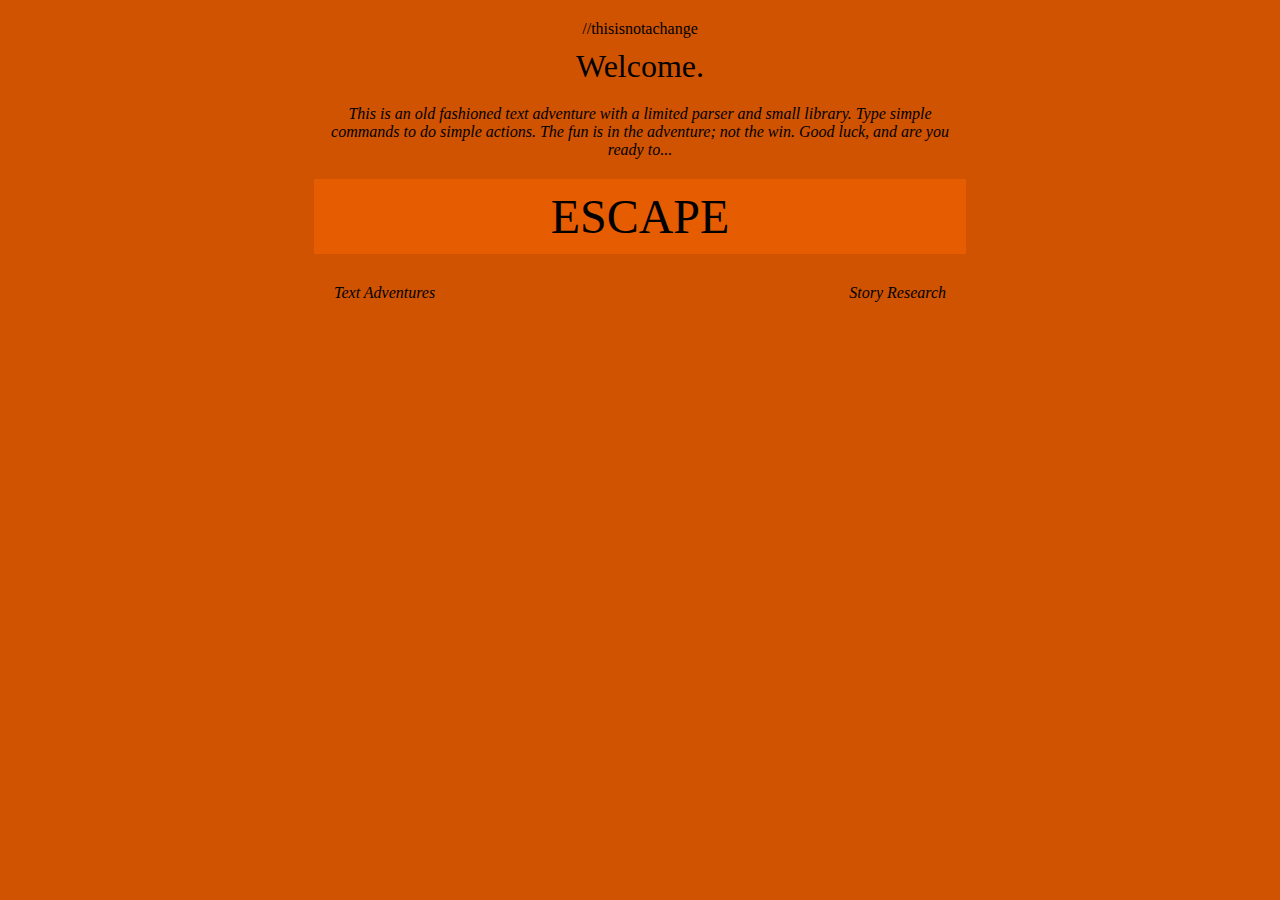
<file: index.html>
//thisisnotachange

<!DOCTYPE html>
<html>

<head>

	<title>Door clicks shut</title>
	<link rel="stylesheet" type="text/css" href="final.css">

</head>


<body>

	<p class = "header">Welcome.</p>
	<p>This is an old fashioned text adventure with a limited parser and small library. Type simple commands to do simple actions. The fun is in the adventure; not the win. Good luck, and are you ready to...</p>
	<a href="play.html"><div class = "play">ESCAPE</div></a>
	<div id = "footer">
		<span class = "menuLeft">
			<a href="adventure.html" class = "menu">
				<p class = "menuLeft">Text Adventures</p>
			</a>
		</span>
		<span class = "menuRight">
			<a href="thisisa.horse" class = "menu">
				<p class = "menuRight">Story Research</p>
			</a>
		</span>
	</div>

</body>


</html>
</file>
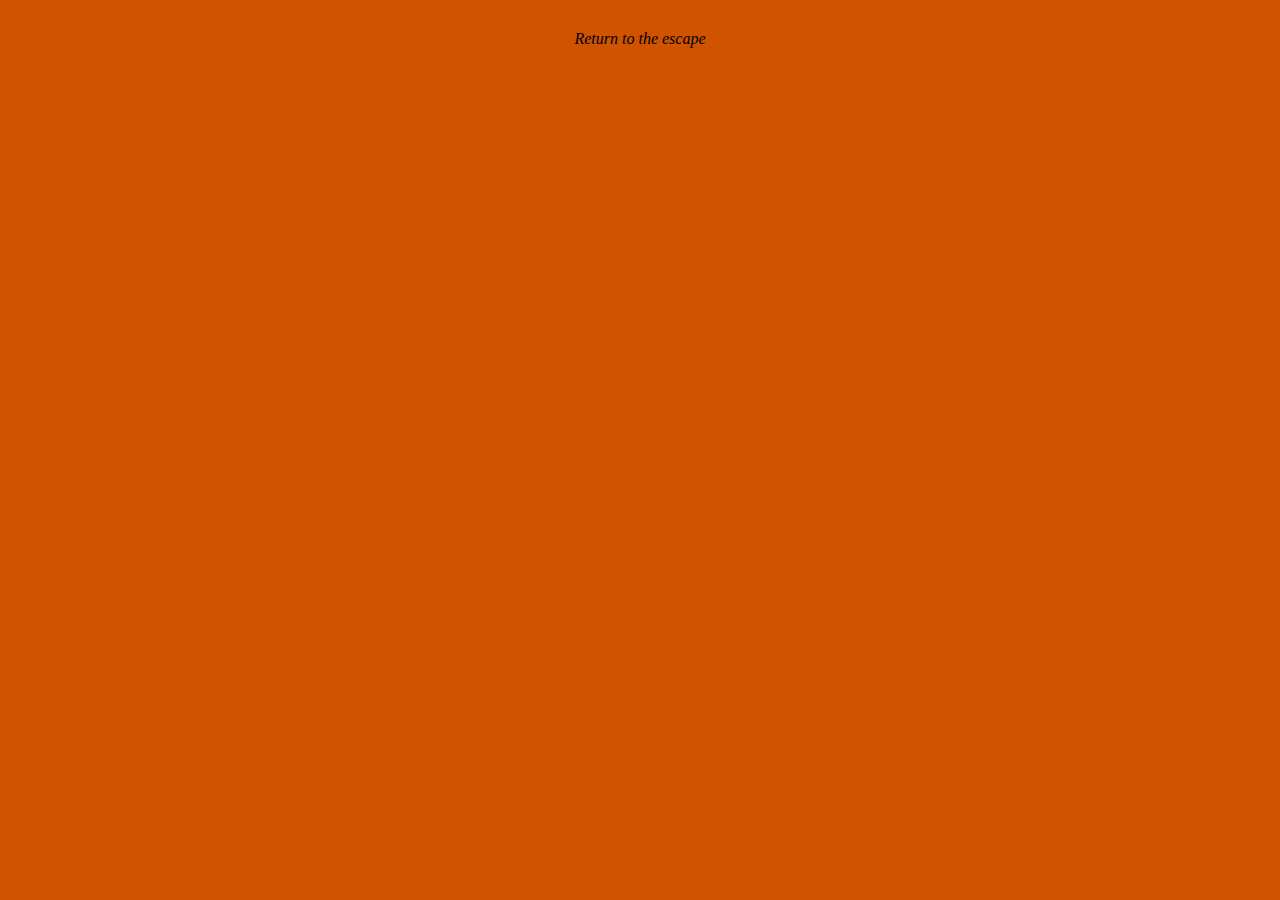
<file: adventure.html>
<!DOCTYPE html>
<html>
<head>
	<title>We're old school here</title>
	<link rel="stylesheet" type="text/css" href="final.css">
</head>

<body>
	<a href = "index.html"><p title = "To spiders and rusty nails.">Return to the escape</p></a>

</body>
</html>
</file>
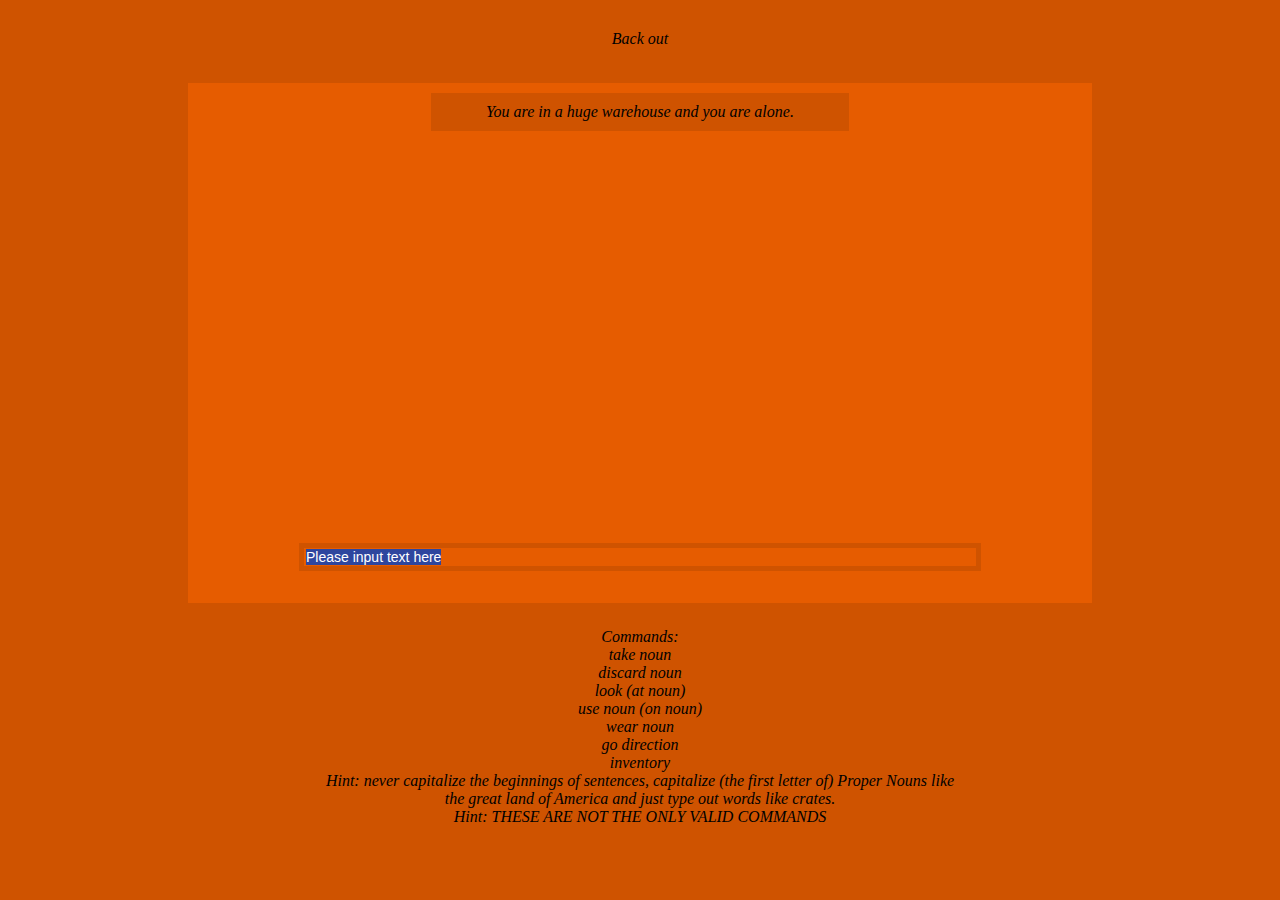
<file: backup file by joe.html>
<!DOCTYPE html>
<html>

<head>

	<link rel="stylesheet" type="text/css" href="final.css">

	<script>

		window.onload = function(){
			var text_input = document.getElementById("myText");
			// Makes it so that when you load the document, you don't have to delete the starter text.
			printStoryText("You are in a huge warehouse and you are alone.","p");
			text_input.select();
		}

		function printStoryText(textToShow, textStyle){
			var story = document.getElementById("storybox");
			var userText = document.createElement(textStyle);
			userText.appendChild(document.createTextNode(textToShow));
			story.appendChild(userText);
			story.appendChild(document.createElement("br"));
			return(userText);

		}
		//If this didn't exist, you could play the game forever and ever and ever and we don't want that do we.
		var turnCount = 0;
		var inventory = [{"Name":"No tea"}];
		var wearing = [{"Name":"Pants", "Name":"Shirt", "Name":"Shoes"}];

		function textKeyPress(inputThing){
			//Makes the return key (13) do the input thing. inputThing = most recent user entered information.
			if (event.keyCode == 13){
				appendToBox(inputThing.value);
				// Clears the field after transferring the information
				processLine(inputThing.value);
				inputThing.value = "";
			}
		}

		function appendToBox(inputThing){
			var story = document.getElementById("storybox");
			var userText = document.createElement("i");
			userText.appendChild(document.createTextNode(inputThing));
			story.appendChild(userText);
			story.appendChild(document.createElement("br"));
			story.appendChild(document.createElement("br"));
		}
		//Where we're trying to get the input to go
		// --Okay, this is the parser. I need to make the lines do things in the code now! I have the privilage of figuring this out! I'll set some variables.
		var warehouseRoom = "beginning";
		
		var escape = false;
		var heavyPulley = "up";
		var boxes = "stacked";
		var jedRocks = 0;
		var wallStrength = 0;
		//if this variable reaches...20? You die. A horrible sudden death.
		var batteredness = 0;

		function processLine(userSentence){
			var command = userSentence;
			var story = document.getElementById("storybox");

			turnCount = turnCount + 1;

			if(turnCount > 50){
				//todo make different losing sequences with different pages, gack
				alert("you have lost the game");
				window.open("lose.html", '_self', false);
			}

			if (command.search("take") > -1){
				//make inventory work, taking things out and putting them in

			}else if (command.search("discard") > -1){

			}else if (command.search("wear") > -1){

			}else if (command.search("use") > -1){
				if (command.search("self") > -1){
					if (command.search("wall") > -1){
						if (wallStrength === 0){
							printStoryText("An idea dawns. You flex your arms, convincing yourself that you are possessed of a feline strength. You take a deep breath, and...run.", "p");
							printStoryText("Your head hurts, but the visceral pain subsides some when you see a hairline crack in the musty wood.","p");
							batteredness = batteredness + 1;
							wallStrength = wallStrength +1;
						}else if(wallStrength === 1){
							printStoryText("Picking yourself back up, you tuck your arms into your armpits for a more areodynamic sprint. And to, you know, keep your survival instinct from trying to brace yourself against the rapidly approaching wall--", "p");
							printStoryText("You try to pick yourself up, but it feels as though your right wrist may be broken.","p");
							batteredness = batteredness + 1;
							wallStrength = wallStrength + 1;
						}else if(wallStrength === 2){
							printStoryText("You need to escape. You NEED TO ESCAPE, you remind yourself. That life outside is the one that matters, none of these boxes and irradiated barrels and alarming pactches of tar...","p");
							batteredness = batteredness + 1;
							wallStrength = wallStrength +1;
						}else if(wallStrength === 3){
							printStoryText("You tried to hold that in your mind. Your ragged breathing sound somehow pulpy to your ears. You grasp your stomach and swing yourself feebly at the wall once again.","p");
							printStoryText("You notice, with your dim peripheral vision, that the wall has almost given.","p");
							batteredness = batteredness + 1;
							wallStrength = wallStrength +1;
						}else if(wallStrength === 4){
							printStoryText("Too exhausted to run, you claw at the crumbling boards. So close...","p");
							batteredness = batteredness + 1;
							wallStrength = wallStrength +1;
						}else{
							window.open("wallescape.html", '_self', false);

						}
					}else{}
				}else{}
				//figure out how to put thing into inventory

			}else if (command.search("look") > -1){
				if (warehouseRoom === "beginning"){
					if (command.search("boxes") > -1){
						if(boxes === "stacked"){
							printStoryText("In front of you, there are stacks of boxes piled dangerously high. Motes of dust float gently down onto them.", "p");
						}else{
							printStoryText("A half-fallen stack of boxes lies at your feet. The closest one is covered in dark oily slick. You hesitate to move forwards.", "p");
						}
					}else if (command.search("crates") > -1){
						printStoryText("There are no crates in this room. There are old melted plastic boxes. You see no crates. Did someone tell you tell you there were crates? Who was it. Who would spread such slander?", "p");
					}else if (command.search("pulley") > -1){

					}else if (command.search("boards") > -1){

					}else if (command.search("tarp") > -1){

					}else if (command.search("nuclear") > -1){

					}else if(command.search("Jed") > -1){
						//add a randomized thing that says what jed is doing.
						printStoryText("Jed's just a really cool guy, y'know? You don't really want to bother Jed do you? He's just sitting around, fiddling with his headphones, but he's doing it amazingly and you probably shouldn't stop him.", "p");

					}else{
						printStoryText("Not focusing on anything in particular, you take in the room.", "p");
					}

				}else if (warehouseRoom === "middle"){

				}else if (warehouseRoom === "end"){

				}else{
					alert("holy crap you've broken the game. Dead now.");
					window.open("lose.html", '_self', false);
				}

			}else if (command.search("inventory") > -1){
				if (inventory.length > 0){
					story.appendChild(document.createTextNode("You have:"));
					story.appendChild(document.createElement("br"));
					var iList = document.createElement("ul");
					for(var i = 0; i<inventory.length; i++){
						var item = document.createElement("li");
						item.appendChild(document.createTextNode(inventory[i].Name));
						iList.appendChild(item);
					}
					story.appendChild(iList);
				}else{
					story.appendChild(document.createTextNode("you carry nothing"));
					story.appendChild(document.createElement("br"));
				}

				if(wearing.length > 0){
					//fix this one. For some reason it can't print what you're currently wearing, even though it's the same exact code as the inventory uses yaaaaay
					story.appendChild(document.createTextNode("You are wearing:"));
					story.appendChild(document.createElement("br"));
					var iList = document.createElement("ul");
					for(var i = 0; i<wearing.length; i++){
						var item = document.createElement("li");
						item.appendChild(document.createTextNode(wearing[i].Name));
						iList.appendChild(item);
					}
					story.appendChild(iList);
				}else{
					printStoryText("You are buck naked, and not a little embarrassed.")
				}
	
			}else if (command.search("north") >-1){
				if(warehouseRoom === "beginning"){
					if(boxes === "stacked"){
						printStoryText("You take a tentetive step forwards. The shifting of your weight causes the teetering pile of boxes to tumble in slow motion towards you, end over end. They land with a hideous thud.", "p");
						boxes = "fallen";
					}else{
						printStoryText("You eye the fallen boxes with a particular trepidation. You decide you like your ankles in the condition that they're in.", "p");
					}

				}else if (warehouseRoom=== "middle"){

				}else if (warehouseRoom === "end"){

				}else{
					alert("Well, you must have escaped somehow. Or you died.");
					window.open("lose.html", '_self', false);
				}


			}else if (command.search("south") > -1){
				if(warehouseRoom === "beginning"){
					if(heavyPulley === "up"){
						printStoryText("You step back to controls of the tall pulley and crunch a lever. The concrete barrel falls with a sickening thud onto the old tarp.", "p");
						heavyPulley = "down";

					}else{
						printStoryText("Back at the pulley controls, you slowly move the nuclear containment barrel back into position, high above the tarp.","p");
						heavyPulley = "up";
					}
					
				}else if (warehouseRoom=== "middle"){

				}else if (warehouseRoom === "end"){

				}else{
					alert("Are you...hacking? Are you trying to tear apart my beautiful, simple game? Die.");
					window.open("lose.html", '_self', false);
				}

			}else if (command.search("east") > -1){
				if(warehouseRoom === "beginning"){
					
				}else if (warehouseRoom=== "middle"){

				}else if (warehouseRoom === "end"){

				}else{
					alert("Not to say that hacking is bad, it's just that right here I don't really NEed anyone poking around in my scripts. Execute.");
					window.open("lose.html", '_self', false);
				}

			}else if (command.search("west") > -1){
				if(warehouseRoom === "beginning"){
					
				}else if (warehouseRoom=== "middle"){

				}else if (warehouseRoom === "end"){

				}else{
					alert("You suck darlin. See you on the flipside.");
					window.open("lose.html", '_self', false);
				}
			//The place to put the random things that are really annoying ways to die, etc....
			}else if(command.search("yodel") >-1){
				printStoryText("Your plaintive sounds echo across the metal barrel. It sounds like someone killing a cat. Well, if you really need help this bad... stop yodeling. Stop. Look, your ears are bleeding. Soft sticky ooze that rolls down the sides of your cheeks like tears, landing on the ground and soaking through, further and further, deep into the ground...","p");
				printStoryText("Okay. Just look down BELOW the ground, okay? Below them dusty boards.", "p");
				batteredness = batteredness + 1;

			}else if(command.search("rock") > -1){
				jedRocks = jedRocks + 1;
				if(jedRocks === 1){
					printStoryText("You walk to Jed. He raises his eyebrows. \"Have I got the music for you, man,\" he says. \"Have I got the music for you.\" He pulls one of his earbuds out, passes it towards you...","p");
					printStoryText("Dazed, you wake from a musical stupor. Golly, you think. Perhaps I shouldn't do that again.","p");
					batteredness = batteredness + 1;
				}else if(jedRocks === 2){
					printStoryText("It's just so... smooth... like him, you think. Them tunes tho. You sit on the grungy ground and contemplate your shoes like you've never before.","p");
					printStoryText("Your headache burns like the fires of...","p");
					batteredness = batteredness + 1;
				}else if(jedRocks === 3){
					printStoryText("The charisma...the beat. Who cares about escape when you have these soft soulful twangs, heavy breathing... ","p");
					batteredness = batteredness + 1;
				}else if(jedRocks === 4){
					printStoryText("YOU NEED TO STOP","p");
					batteredness = batteredness + 1;
				}else if(jedRocks === 5){
					printStoryText("The ground is your pillow, the dust if your food, the music is water, Jed is a god.", "p");
					batteredness = batteredness + 1;
				}else{
					window.open("jedRocks.html", '_self', false);
				}

			}else{
				var randomError = Math.floor((Math.random() * 10) + 1);
				if(randomError === 1){
					printStoryText("You cough in the dust.", "p");
				}else if(randomError === 2){
					printStoryText("Your old army surplus backpack breaks a strap. Your entire inventory scatters over the rutted floor. The next five minutes are spent on a tedious clean up.", "p");
				}else if(randomError === 3){
					printStoryText("You wonder for a moment what everyone else in your life is doing. Someone's probably making toast. What kind of toast is it? Will they burn it? You sincerely hope not. You're kind of hungry.","p");
				}else if(randomError === 4){
					printStoryText("As you idly swing your arms, your thumb brushes up against some rotting wood. You pretend that you don't care about splinters.","p");

				}else if(randomError === 5){
					printStoryText("You just stand there, blank faced, like a fool. Foooooool you think you hear the wind say.","p");

				}else if(randomError === 6){
					printStoryText("You decide you want to look at the grime. It's nice grime, you think. Really spectacular.","P");

				}else if(randomError === 7){
					printStoryText("You wonder why you can't just beat at the wall until it breaks. It's pretty flimsy, you think. I could probably do this really easy. Just use self on wall. But...nah. It would never work.", "p");

				}else if(randomError === 8){
					printStoryText("You have the sudden urge to yodel for help", "p");

				}else if(randomError === 9){
					printStoryText("You feel a strange heat creep up your fingers. Probably just a placebo, trick of the mind, you think.","p");

				}else if(randomError === 10){
					printStoryText("Why am I in here, you wonder. Why did I have the stupid idea to just walk into a obviously marked radiation storage building, all alone-- \"Hey man!\" says your friend Jed who's been sitting in the corner quietly all along. \"Wanna rock out to some tunes?\"", "p");

				}else{
					printStoryText("Ded.", "p");
					//howto delay a function: window.setTimeout("javascript function", milliseconds);
				}
			}
			if(batteredness === 5){

			}else if(batteredness === 3){

			}else if(batteredness === 10){

			}else if(batteredness === 15){

			}else if(batteredness === 18){

			}else if(batteredness === 19){

			}else if(batteredness === 20){
				window.open("battereddeath.html", '_self', false);
			}else{}
			story.scrollTop = story.scrollHeight;
		}

	</script>
	<!-- If your browser doesn't allow JS; -->
	<noscript>You'll be locked up forever. Or until your browser allows Javascript.</noscript>

</head>


<body>

	<a href = "index2.html" title = "Just remember that you'll have to start over">
		<p>Back out</p>
	</a>

	<div class = "gamebox">
		<!-- The place where the actual text adventure will appear -->
		<div class = "storybox" id = "storybox"></div>
		<!-- The box that you write the things in -->
		<input name="myText" id = "myText" size="80" value="Please input text here" type="text" onkeypress="textKeyPress(this)" onfocus="select()">
	</div>
	<div>
		<p id = "help" title = "crates require no formality">
			Commands:<br/>
			take noun <br/>
			discard noun<br/>
			look (at noun) <br/>
			use noun (on noun) <br/>
			wear noun <br/>
			go direction <br/>
			inventory <br/>
			Hint: never capitalize the beginnings of sentences, capitalize (the first letter of) Proper Nouns like the great land of America and just type out words like crates.<br/>
			Hint: THESE ARE NOT THE ONLY VALID COMMANDS
		</p>
	</div>

</body>

</html>
</file>
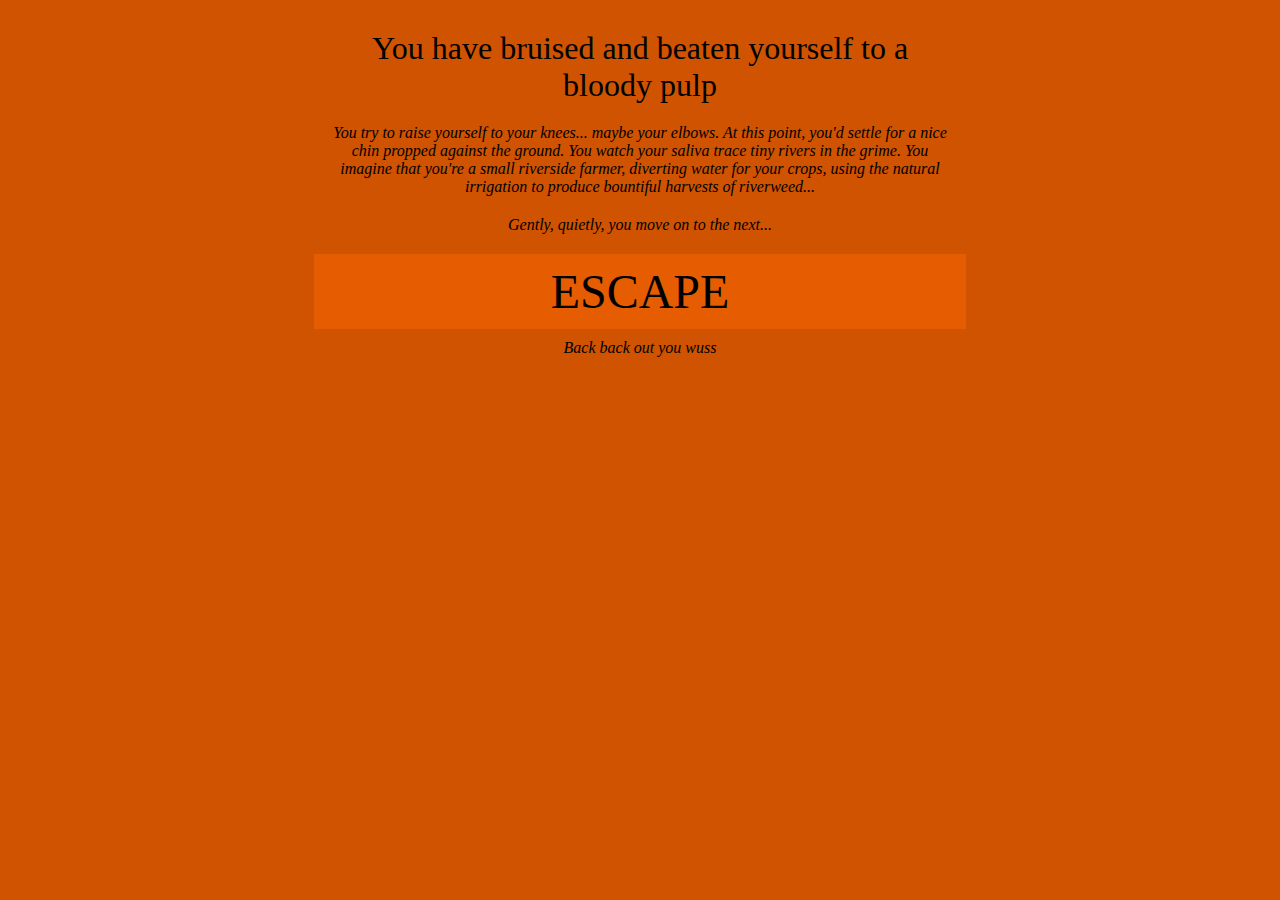
<file: battereddeath.html>
<!DOCTYPE html>
<html>
  <head>
    <link rel="stylesheet" type="text/css" href="final.css">
  </head>
  <body>
    <p class = "header">You have bruised and beaten yourself to a bloody pulp</p>
  	<p>You try to raise yourself to your knees... maybe your elbows. At this point, you'd settle for a nice chin propped against the ground. You watch your saliva trace tiny rivers in the grime. You imagine that you're a small riverside farmer, diverting water for your crops, using the natural irrigation to produce bountiful harvests of riverweed...</p>
  	<p>Gently, quietly, you move on to the next...</p>
  	<a href="play.html"><div class = "play">ESCAPE</div></a>
    <a href="index.html"><p>Back back out you wuss</p></a>
  </body>
</html>
</file>
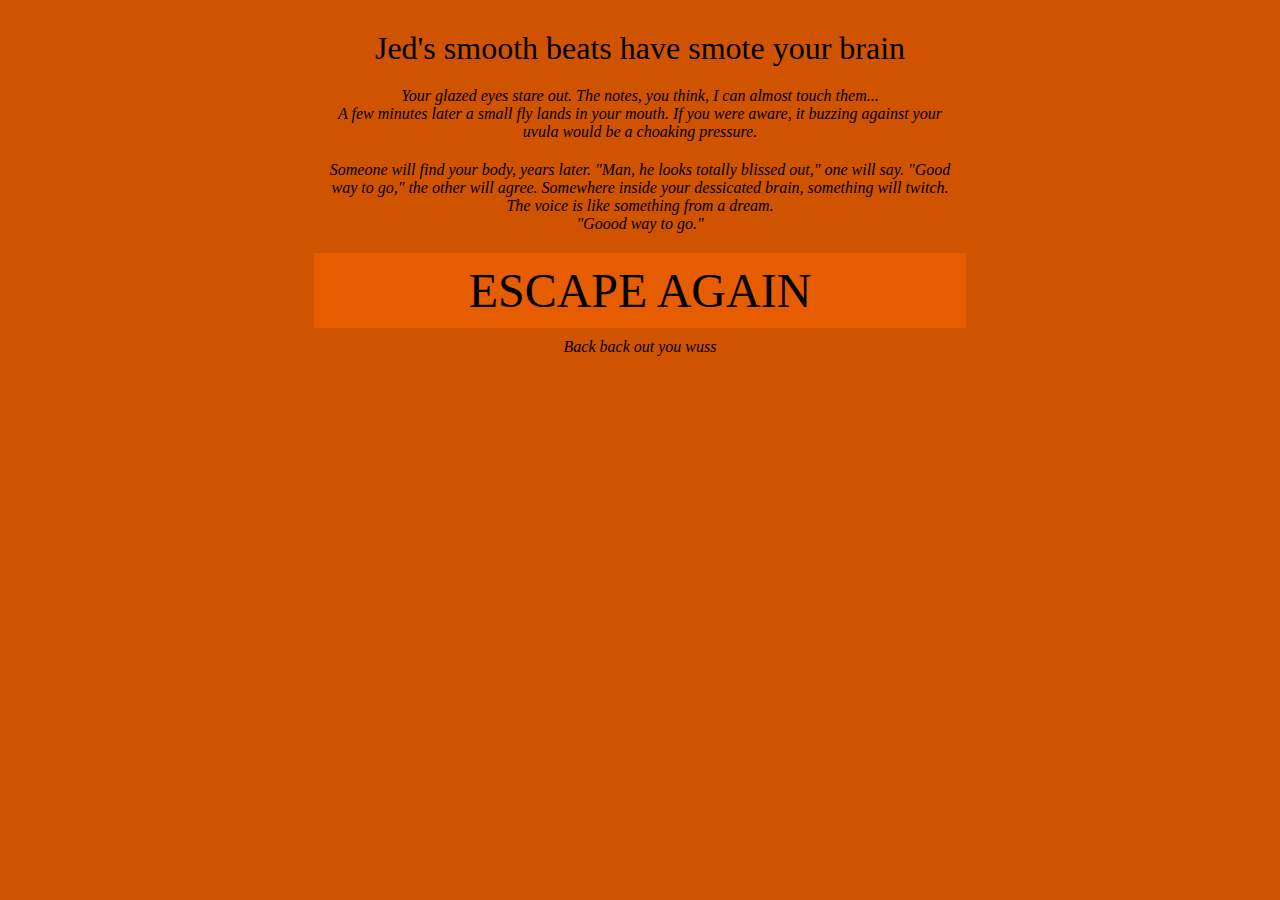
<file: jedRocks.html>
<!DOCTYPE html>
<html>
  <head>
    <link rel="stylesheet" type="text/css" href="final.css">
  </head>
  <body>
    <p class = "header">Jed's smooth beats have smote your brain</p>
  	<p>Your glazed eyes stare out. The notes, you think, I can almost touch them...<br/>A few minutes later a small fly lands in your mouth. If you were aware, it buzzing against your uvula would be a choaking pressure.</p>
  	<p>Someone will find your body, years later. "Man, he looks totally blissed out," one will say. "Good way to go," the other will agree. Somewhere inside your dessicated brain, something will twitch. The voice is like something from a dream. <br/>"Goood way to go."</p>
  	<a href="play.html"><div class = "play">ESCAPE AGAIN</div></a>
    <a href="index.html"><p>Back back out you wuss</p></a>
  </body>
</html>
</file>
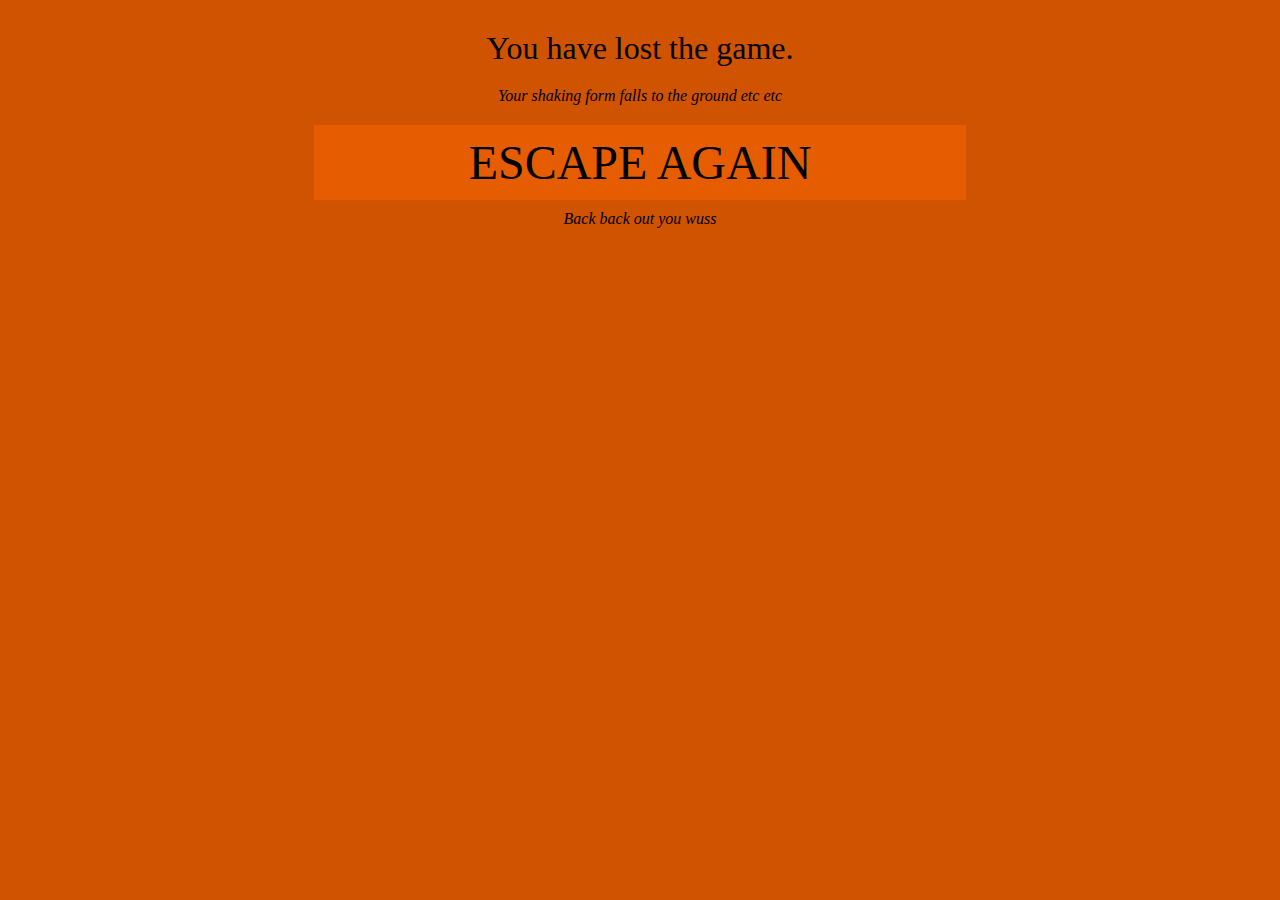
<file: lose.html>
<!DOCTYPE html>
<html>
  <head>
    <link rel="stylesheet" type="text/css" href="final.css">
  </head>
  <body>
    <p class = "header">You have lost the game.</p>
  	<p>Your shaking form falls to the ground etc etc</p>
  	<a href="play.html"><div class = "play">ESCAPE AGAIN</div></a>
    <a href="index.html"><p>Back back out you wuss</p></a>
  </body>
</html>
</file>
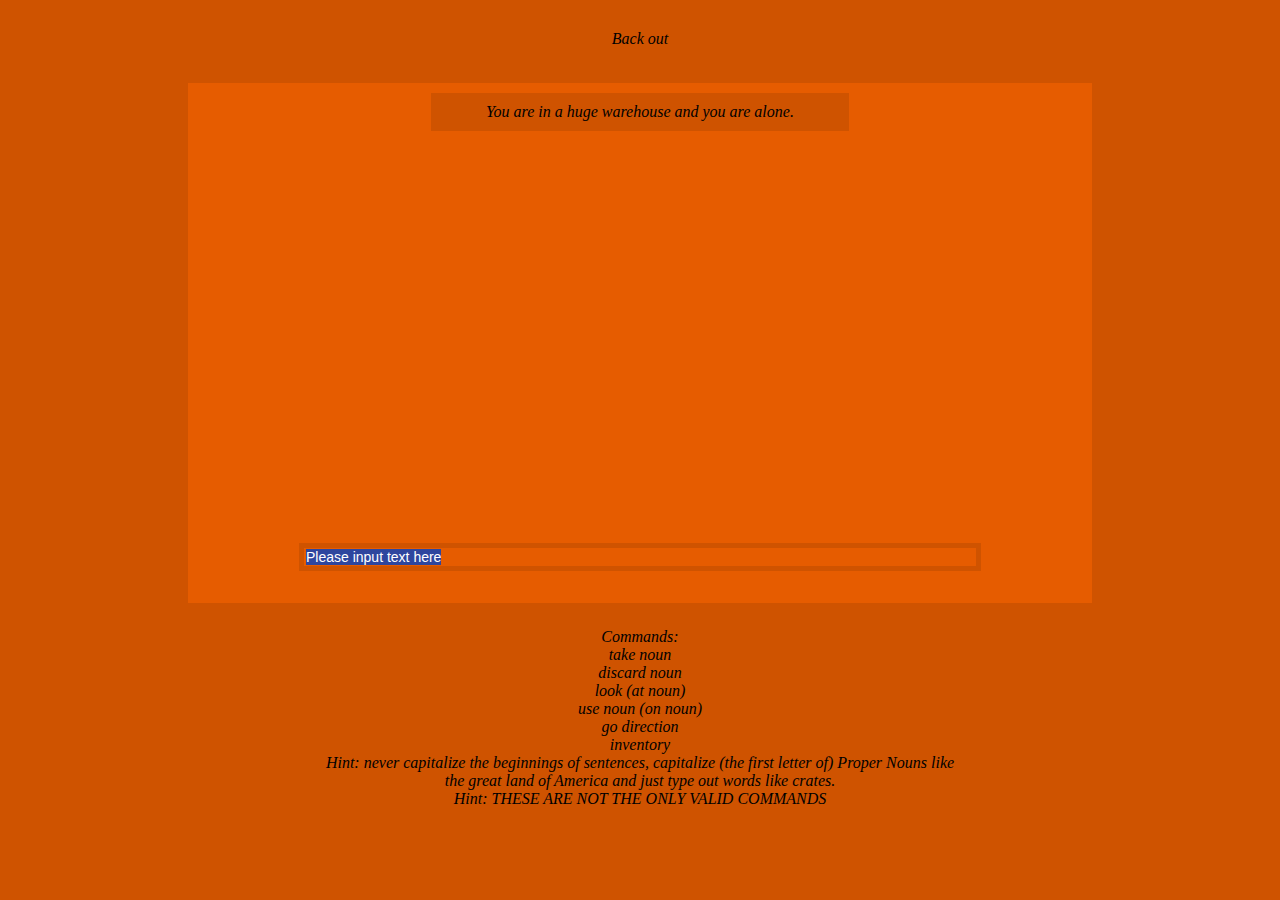
<file: play.html>
<!DOCTYPE html>
<html>

<head>

	<link rel="stylesheet" type="text/css" href="final.css">
	<script src="escapescript.js"></script>
	<!-- If your browser doesn't allow JS; -->
	<noscript>You'll be locked up forever. Or until your browser allows Javascript, y'know?</noscript>

</head>

<body>

	<a href = "index.html" title = "Just remember that you'll have to start over">
		<p>Back out</p>
	</a>

	<div class = "gamebox">
		<!-- The place where the actual text adventure will appear -->
		<div class = "storybox" id = "storybox"></div>
		<!-- The box that you write the things in -->
		<input name="myText" id = "myText" size="80" value="Please input text here" type="text" onkeypress="textKeyPress(this)" onfocus="select()">
	</div>
	<div>
		<p id = "help" title = "crates require no formality">
			Commands:<br/>
			take noun <br/>
			discard noun<br/>
			look (at noun) <br/>
			use noun (on noun) <br/>
			<!-- wear noun <br/> -->
			go direction <br/>
			inventory <br/>
			Hint: never capitalize the beginnings of sentences, capitalize (the first letter of) Proper Nouns like the great land of America and just type out words like crates.<br/>
			Hint: THESE ARE NOT THE ONLY VALID COMMANDS
		</p>
	</div>

</body>

</html>
</file>
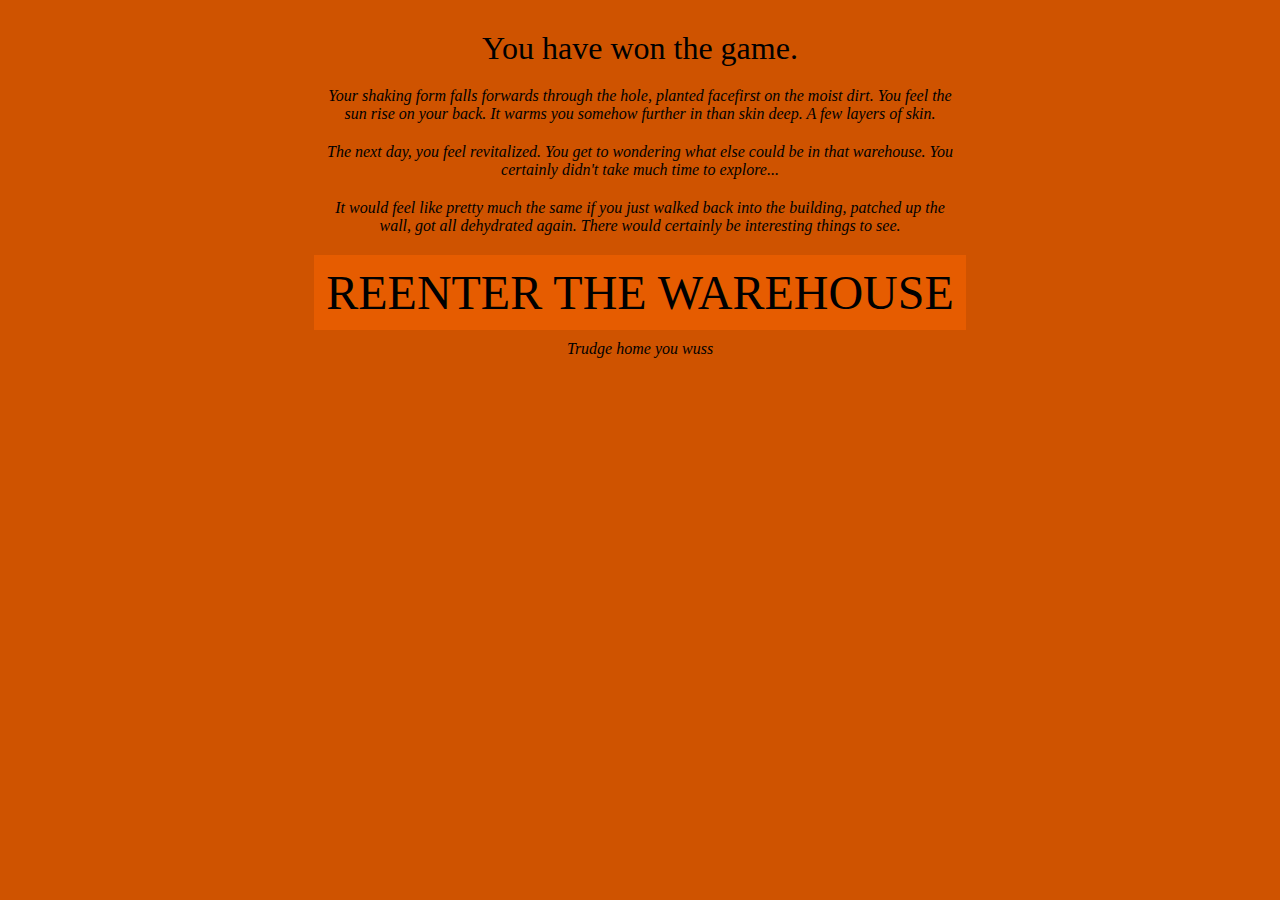
<file: wallescape.html>
<!DOCTYPE html>
<html>
  <head>
    <link rel="stylesheet" type="text/css" href="final.css">
    <title>The dew feels really good</title>
  </head>
  <body>
    <p class = "header">You have won the game.</p>
    <p>Your shaking form falls forwards through the hole, planted facefirst on the moist dirt. You feel the sun rise on your back. It warms you somehow further in than skin deep. A few layers of skin.</p>
    <p>The next day, you feel revitalized. You get to wondering what else could be in that warehouse. You certainly didn't take much time to explore...</p>
    <p>It would feel like pretty much the same if you just walked back into the building, patched up the wall, got all dehydrated again. There would certainly be interesting things to see.</p>
    <a href="play.html"><div class = "play">REENTER THE WAREHOUSE</div></a>
    <a href="index.html"><p>Trudge home you wuss</p></a>
  </body>
</html>
</file>
<file: final.css>
.play{
	padding:10px;
	background-color: #E65C00;
	text-align: center;
	width: 50%;
	margin: auto;
	margin-top: 10px;
	font-family: Cooper, Impact;
	font-size: 3em;
}

.play:hover{
	background-color: #CF5300
}

body{
	background-color: #CF5300;
	background-image: url(http://upload.wikimedia.org/wikipedia/commons/b/bb/Rust_and_dirt.jpg);
	background-repeat: no-repeat;
	background-attachment: fixed;
	text-align: center;
	margin-top: 20px
}

p{
	background-color: #CF5300;
	padding:10px;
	width:50%;
	margin: auto;
	font-family: Georgia;
	font-style: italic;
	/*margin-top:10px;*/
}

.header{
	font-family: Cooper, Impact;
	font-size: 2em;
	font-style: normal;
}

a{
	text-decoration:none;
	color: black;
}

.gamebox{
	width:70%;
	margin:auto;
	margin-top:20px;
	border:solid #CF5300 5px;
	background-color:#e65c00;
	height:500px;
	padding:10px;
	overflow:hidden;
}

input{
	background-color:#e65c00;
	border:solid #CF5300 5px;
	font-size: 14px;
	clear:top;
}

input:focus{
	outline:none;
	/*This make it so that when you select the box, the blue glow doesn't show up.*/
}

.storybox{
	width:90%;
	margin-left:auto;
	margin-right:auto;
	height:90%;
	overflow-y:auto;
	/*background-color:gray;*/
}

#help{
	margin-top:10px;
}

li{
	list-style-type:none;
	padding:0px;
	margin:0px;
}

#footer{
	width:50%;
	background-color: silver;
	margin:auto;
	border: solid 10px #CF5300;
	margin-top:10px;
}

#footer:hover{
	border:solid 10px #e65c00;
}


/*whateveniscssalloftheseare needed to keep the parent from having 0 height. css, we are breaking up.*/
#footer:after{
	content:"";
	clear:both;
	display:table;
}

.menuLeft{
	float:left;
	width:50%;
	align:left;
	background-color: #CF5300;
	text-align:left;
}

.menuRight{
	float:right;
	width:50%;
	background-color: #CF5300;
	text-align:right;
}

.menuLeft:hover{
	background-color: #e65c00;
}

.menuRight:hover{
	background-color: #e65c00;
}
</file>
